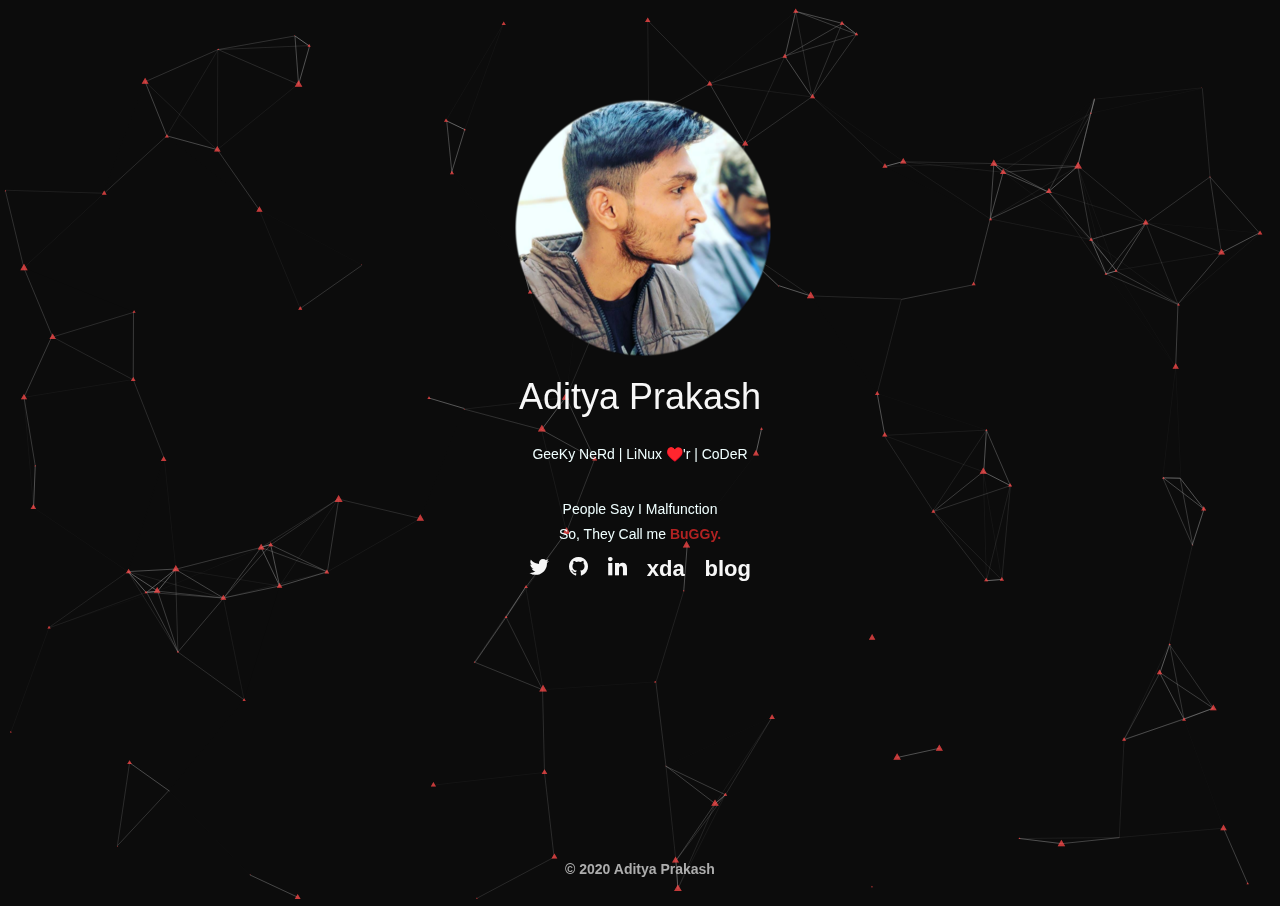
<file: index.html>
<!DOCTYPE html>
<html>
<head>
	<meta charset="utf-8">
	<meta http-equiv="X-UA-Compatible" content="IE=edge">
	<title>Aditya Prakash</title>
	<meta name="viewport" content="width=device-width, initial-scale=1">
	<link rel="stylesheet" href="css/icomoon.css">
	<link rel="stylesheet" href="css/bootstrap.css">
	<link rel="stylesheet" href="css/style.css">
</head>
<body>
	<div id="particles-js">
		<div class="main-content">
			<figure>
				<img src="images/profile_img.ico" alt="Aditya Prakash">
			</figure>
			<h1>Aditya Prakash</h1>
			<h5><font color="#F0FFFF">GeeKy NeRd | LiNux ♥️'r | CoDeR</font></h5>
			<br>
			<h5><font color="#F0FFFF">People Say I Malfunction</h5></font>
			<h5><font color="#F0FFFF">So, They Call me </font><font color="#B22222"><b>BuGGy<b>.</h5></font>
			
			<ul class="social">
				<li><a href="https://twitter.com/adityaeth" target="_blank"><i class="icon-twitter"></i></a></li>
				<li><a href="https://github.com/adityaeth" target="_blank"><i class="icon-github"></i></a></li>
				<!--<li><a href="https://www.instagram.com/aditya.eth" target="_blank"><i class="icon-instagram"></i></a></li>
				<li><a href="https://www.facebook.com/adityaeth" target="_blank"><i class="icon-facebook"></i></a></li>-->
				<li><a href="https://linkedin.com/adityaeth" target="_blank"><i class="icon-linkedin"></i></a></li>
				<li><a href="https://forum.xda-developers.com/member.php?u=8484705" target="_blank">xda</a></li>
				<li><a href="https://www.buggy.wtf" target="_blank">blog</a></li>
			</ul>
		</div>
		<footer id="footer">
			&copy; 2020 Aditya Prakash
		</footer>
	</div>
	<script src="js/particles.js"></script>
	<script src="js/app.js"></script>
</body>
</html>
</file>
<file: css/icomoon.css>
@font-face {
    font-family: 'icomoon';
    src:    url('fonts/icomoon.eot?195opb');
    src:    url('fonts/icomoon.eot?195opb#iefix') format('embedded-opentype'),
        url('fonts/icomoon.ttf?195opb') format('truetype'),
        url('fonts/icomoon.woff?195opb') format('woff'),
        url('fonts/icomoon.svg?195opb#icomoon') format('svg');
    font-weight: normal;
    font-style: normal;
}

[class^="icon-"], [class*=" icon-"] {
    /* use !important to prevent issues with browser extensions that change fonts */
    font-family: 'icomoon' !important;
    speak: none;
    font-style: normal;
    font-weight: normal;
    font-variant: normal;
    text-transform: none;
    line-height: 1;

    /* Better Font Rendering =========== */
    -webkit-font-smoothing: antialiased;
    -moz-osx-font-smoothing: grayscale;
}

.icon-glass:before {
    content: "\f000";
}
.icon-music:before {
    content: "\f001";
}
.icon-search:before {
    content: "\f002";
}
.icon-envelope-o:before {
    content: "\f003";
}
.icon-heart:before {
    content: "\f004";
}
.icon-star:before {
    content: "\f005";
}
.icon-star-o:before {
    content: "\f006";
}
.icon-user:before {
    content: "\f007";
}
.icon-film:before {
    content: "\f008";
}
.icon-th-large:before {
    content: "\f009";
}
.icon-th:before {
    content: "\f00a";
}
.icon-th-list:before {
    content: "\f00b";
}
.icon-check:before {
    content: "\f00c";
}
.icon-close:before {
    content: "\f00d";
}
.icon-remove:before {
    content: "\f00d";
}
.icon-times:before {
    content: "\f00d";
}
.icon-search-plus:before {
    content: "\f00e";
}
.icon-search-minus:before {
    content: "\f010";
}
.icon-power-off:before {
    content: "\f011";
}
.icon-signal:before {
    content: "\f012";
}
.icon-cog:before {
    content: "\f013";
}
.icon-gear:before {
    content: "\f013";
}
.icon-trash-o:before {
    content: "\f014";
}
.icon-home:before {
    content: "\f015";
}
.icon-file-o:before {
    content: "\f016";
}
.icon-clock-o:before {
    content: "\f017";
}
.icon-road:before {
    content: "\f018";
}
.icon-download:before {
    content: "\f019";
}
.icon-arrow-circle-o-down:before {
    content: "\f01a";
}
.icon-arrow-circle-o-up:before {
    content: "\f01b";
}
.icon-inbox:before {
    content: "\f01c";
}
.icon-play-circle-o:before {
    content: "\f01d";
}
.icon-repeat:before {
    content: "\f01e";
}
.icon-rotate-right:before {
    content: "\f01e";
}
.icon-refresh:before {
    content: "\f021";
}
.icon-list-alt:before {
    content: "\f022";
}
.icon-lock:before {
    content: "\f023";
}
.icon-flag:before {
    content: "\f024";
}
.icon-headphones:before {
    content: "\f025";
}
.icon-volume-off:before {
    content: "\f026";
}
.icon-volume-down:before {
    content: "\f027";
}
.icon-volume-up:before {
    content: "\f028";
}
.icon-qrcode:before {
    content: "\f029";
}
.icon-barcode:before {
    content: "\f02a";
}
.icon-tag:before {
    content: "\f02b";
}
.icon-tags:before {
    content: "\f02c";
}
.icon-book:before {
    content: "\f02d";
}
.icon-bookmark:before {
    content: "\f02e";
}
.icon-print:before {
    content: "\f02f";
}
.icon-camera:before {
    content: "\f030";
}
.icon-font:before {
    content: "\f031";
}
.icon-bold:before {
    content: "\f032";
}
.icon-italic:before {
    content: "\f033";
}
.icon-text-height:before {
    content: "\f034";
}
.icon-text-width:before {
    content: "\f035";
}
.icon-align-left:before {
    content: "\f036";
}
.icon-align-center:before {
    content: "\f037";
}
.icon-align-right:before {
    content: "\f038";
}
.icon-align-justify:before {
    content: "\f039";
}
.icon-list:before {
    content: "\f03a";
}
.icon-dedent:before {
    content: "\f03b";
}
.icon-outdent:before {
    content: "\f03b";
}
.icon-indent:before {
    content: "\f03c";
}
.icon-video-camera:before {
    content: "\f03d";
}
.icon-image:before {
    content: "\f03e";
}
.icon-photo:before {
    content: "\f03e";
}
.icon-picture-o:before {
    content: "\f03e";
}
.icon-pencil:before {
    content: "\f040";
}
.icon-map-marker:before {
    content: "\f041";
}
.icon-adjust:before {
    content: "\f042";
}
.icon-tint:before {
    content: "\f043";
}
.icon-edit:before {
    content: "\f044";
}
.icon-pencil-square-o:before {
    content: "\f044";
}
.icon-share-square-o:before {
    content: "\f045";
}
.icon-check-square-o:before {
    content: "\f046";
}
.icon-arrows:before {
    content: "\f047";
}
.icon-step-backward:before {
    content: "\f048";
}
.icon-fast-backward:before {
    content: "\f049";
}
.icon-backward:before {
    content: "\f04a";
}
.icon-play:before {
    content: "\f04b";
}
.icon-pause:before {
    content: "\f04c";
}
.icon-stop:before {
    content: "\f04d";
}
.icon-forward:before {
    content: "\f04e";
}
.icon-fast-forward:before {
    content: "\f050";
}
.icon-step-forward:before {
    content: "\f051";
}
.icon-eject:before {
    content: "\f052";
}
.icon-chevron-left:before {
    content: "\f053";
}
.icon-chevron-right:before {
    content: "\f054";
}
.icon-plus-circle:before {
    content: "\f055";
}
.icon-minus-circle:before {
    content: "\f056";
}
.icon-times-circle:before {
    content: "\f057";
}
.icon-check-circle:before {
    content: "\f058";
}
.icon-question-circle:before {
    content: "\f059";
}
.icon-info-circle:before {
    content: "\f05a";
}
.icon-crosshairs:before {
    content: "\f05b";
}
.icon-times-circle-o:before {
    content: "\f05c";
}
.icon-check-circle-o:before {
    content: "\f05d";
}
.icon-ban:before {
    content: "\f05e";
}
.icon-arrow-left:before {
    content: "\f060";
}
.icon-arrow-right:before {
    content: "\f061";
}
.icon-arrow-up:before {
    content: "\f062";
}
.icon-arrow-down:before {
    content: "\f063";
}
.icon-mail-forward:before {
    content: "\f064";
}
.icon-share:before {
    content: "\f064";
}
.icon-expand:before {
    content: "\f065";
}
.icon-compress:before {
    content: "\f066";
}
.icon-plus:before {
    content: "\f067";
}
.icon-minus:before {
    content: "\f068";
}
.icon-asterisk:before {
    content: "\f069";
}
.icon-exclamation-circle:before {
    content: "\f06a";
}
.icon-gift:before {
    content: "\f06b";
}
.icon-leaf:before {
    content: "\f06c";
}
.icon-fire:before {
    content: "\f06d";
}
.icon-eye:before {
    content: "\f06e";
}
.icon-eye-slash:before {
    content: "\f070";
}
.icon-exclamation-triangle:before {
    content: "\f071";
}
.icon-warning:before {
    content: "\f071";
}
.icon-plane:before {
    content: "\f072";
}
.icon-calendar:before {
    content: "\f073";
}
.icon-random:before {
    content: "\f074";
}
.icon-comment:before {
    content: "\f075";
}
.icon-magnet:before {
    content: "\f076";
}
.icon-chevron-up:before {
    content: "\f077";
}
.icon-chevron-down:before {
    content: "\f078";
}
.icon-retweet:before {
    content: "\f079";
}
.icon-shopping-cart:before {
    content: "\f07a";
}
.icon-folder:before {
    content: "\f07b";
}
.icon-folder-open:before {
    content: "\f07c";
}
.icon-arrows-v:before {
    content: "\f07d";
}
.icon-arrows-h:before {
    content: "\f07e";
}
.icon-bar-chart:before {
    content: "\f080";
}
.icon-bar-chart-o:before {
    content: "\f080";
}
.icon-twitter-square:before {
    content: "\f081";
}
.icon-facebook-square:before {
    content: "\f082";
}
.icon-camera-retro:before {
    content: "\f083";
}
.icon-key:before {
    content: "\f084";
}
.icon-cogs:before {
    content: "\f085";
}
.icon-gears:before {
    content: "\f085";
}
.icon-comments:before {
    content: "\f086";
}
.icon-thumbs-o-up:before {
    content: "\f087";
}
.icon-thumbs-o-down:before {
    content: "\f088";
}
.icon-star-half:before {
    content: "\f089";
}
.icon-heart-o:before {
    content: "\f08a";
}
.icon-sign-out:before {
    content: "\f08b";
}
.icon-linkedin-square:before {
    content: "\f08c";
}
.icon-thumb-tack:before {
    content: "\f08d";
}
.icon-external-link:before {
    content: "\f08e";
}
.icon-sign-in:before {
    content: "\f090";
}
.icon-trophy:before {
    content: "\f091";
}
.icon-github-square:before {
    content: "\f092";
}
.icon-upload:before {
    content: "\f093";
}
.icon-lemon-o:before {
    content: "\f094";
}
.icon-phone:before {
    content: "\f095";
}
.icon-square-o:before {
    content: "\f096";
}
.icon-bookmark-o:before {
    content: "\f097";
}
.icon-phone-square:before {
    content: "\f098";
}
.icon-twitter:before {
    content: "\f099";
}
.icon-facebook:before {
    content: "\f09a";
}
.icon-facebook-f:before {
    content: "\f09a";
}
.icon-github:before {
    content: "\f09b";
}
.icon-unlock:before {
    content: "\f09c";
}
.icon-credit-card:before {
    content: "\f09d";
}
.icon-feed:before {
    content: "\f09e";
}
.icon-rss:before {
    content: "\f09e";
}
.icon-hdd-o:before {
    content: "\f0a0";
}
.icon-bullhorn:before {
    content: "\f0a1";
}
.icon-bell-o:before {
    content: "\f0a2";
}
.icon-certificate:before {
    content: "\f0a3";
}
.icon-hand-o-right:before {
    content: "\f0a4";
}
.icon-hand-o-left:before {
    content: "\f0a5";
}
.icon-hand-o-up:before {
    content: "\f0a6";
}
.icon-hand-o-down:before {
    content: "\f0a7";
}
.icon-arrow-circle-left:before {
    content: "\f0a8";
}
.icon-arrow-circle-right:before {
    content: "\f0a9";
}
.icon-arrow-circle-up:before {
    content: "\f0aa";
}
.icon-arrow-circle-down:before {
    content: "\f0ab";
}
.icon-globe:before {
    content: "\f0ac";
}
.icon-wrench:before {
    content: "\f0ad";
}
.icon-tasks:before {
    content: "\f0ae";
}
.icon-filter:before {
    content: "\f0b0";
}
.icon-briefcase:before {
    content: "\f0b1";
}
.icon-arrows-alt:before {
    content: "\f0b2";
}
.icon-group:before {
    content: "\f0c0";
}
.icon-users:before {
    content: "\f0c0";
}
.icon-chain:before {
    content: "\f0c1";
}
.icon-link:before {
    content: "\f0c1";
}
.icon-cloud:before {
    content: "\f0c2";
}
.icon-flask:before {
    content: "\f0c3";
}
.icon-cut:before {
    content: "\f0c4";
}
.icon-scissors:before {
    content: "\f0c4";
}
.icon-copy:before {
    content: "\f0c5";
}
.icon-files-o:before {
    content: "\f0c5";
}
.icon-paperclip:before {
    content: "\f0c6";
}
.icon-floppy-o:before {
    content: "\f0c7";
}
.icon-save:before {
    content: "\f0c7";
}
.icon-square:before {
    content: "\f0c8";
}
.icon-bars:before {
    content: "\f0c9";
}
.icon-navicon:before {
    content: "\f0c9";
}
.icon-reorder:before {
    content: "\f0c9";
}
.icon-list-ul:before {
    content: "\f0ca";
}
.icon-list-ol:before {
    content: "\f0cb";
}
.icon-strikethrough:before {
    content: "\f0cc";
}
.icon-underline:before {
    content: "\f0cd";
}
.icon-table:before {
    content: "\f0ce";
}
.icon-magic:before {
    content: "\f0d0";
}
.icon-truck:before {
    content: "\f0d1";
}
.icon-pinterest:before {
    content: "\f0d2";
}
.icon-pinterest-square:before {
    content: "\f0d3";
}
.icon-google-plus-square:before {
    content: "\f0d4";
}
.icon-google-plus:before {
    content: "\f0d5";
}
.icon-money:before {
    content: "\f0d6";
}
.icon-caret-down:before {
    content: "\f0d7";
}
.icon-caret-up:before {
    content: "\f0d8";
}
.icon-caret-left:before {
    content: "\f0d9";
}
.icon-caret-right:before {
    content: "\f0da";
}
.icon-columns:before {
    content: "\f0db";
}
.icon-sort:before {
    content: "\f0dc";
}
.icon-unsorted:before {
    content: "\f0dc";
}
.icon-sort-desc:before {
    content: "\f0dd";
}
.icon-sort-down:before {
    content: "\f0dd";
}
.icon-sort-asc:before {
    content: "\f0de";
}
.icon-sort-up:before {
    content: "\f0de";
}
.icon-envelope:before {
    content: "\f0e0";
}
.icon-linkedin:before {
    content: "\f0e1";
}
.icon-rotate-left:before {
    content: "\f0e2";
}
.icon-undo:before {
    content: "\f0e2";
}
.icon-gavel:before {
    content: "\f0e3";
}
.icon-legal:before {
    content: "\f0e3";
}
.icon-dashboard:before {
    content: "\f0e4";
}
.icon-tachometer:before {
    content: "\f0e4";
}
.icon-comment-o:before {
    content: "\f0e5";
}
.icon-comments-o:before {
    content: "\f0e6";
}
.icon-bolt:before {
    content: "\f0e7";
}
.icon-flash:before {
    content: "\f0e7";
}
.icon-sitemap:before {
    content: "\f0e8";
}
.icon-umbrella:before {
    content: "\f0e9";
}
.icon-clipboard:before {
    content: "\f0ea";
}
.icon-paste:before {
    content: "\f0ea";
}
.icon-lightbulb-o:before {
    content: "\f0eb";
}
.icon-exchange:before {
    content: "\f0ec";
}
.icon-cloud-download:before {
    content: "\f0ed";
}
.icon-cloud-upload:before {
    content: "\f0ee";
}
.icon-user-md:before {
    content: "\f0f0";
}
.icon-stethoscope:before {
    content: "\f0f1";
}
.icon-suitcase:before {
    content: "\f0f2";
}
.icon-bell:before {
    content: "\f0f3";
}
.icon-coffee:before {
    content: "\f0f4";
}
.icon-cutlery:before {
    content: "\f0f5";
}
.icon-file-text-o:before {
    content: "\f0f6";
}
.icon-building-o:before {
    content: "\f0f7";
}
.icon-hospital-o:before {
    content: "\f0f8";
}
.icon-ambulance:before {
    content: "\f0f9";
}
.icon-medkit:before {
    content: "\f0fa";
}
.icon-fighter-jet:before {
    content: "\f0fb";
}
.icon-beer:before {
    content: "\f0fc";
}
.icon-h-square:before {
    content: "\f0fd";
}
.icon-plus-square:before {
    content: "\f0fe";
}
.icon-angle-double-left:before {
    content: "\f100";
}
.icon-angle-double-right:before {
    content: "\f101";
}
.icon-angle-double-up:before {
    content: "\f102";
}
.icon-angle-double-down:before {
    content: "\f103";
}
.icon-angle-left:before {
    content: "\f104";
}
.icon-angle-right:before {
    content: "\f105";
}
.icon-angle-up:before {
    content: "\f106";
}
.icon-angle-down:before {
    content: "\f107";
}
.icon-desktop:before {
    content: "\f108";
}
.icon-laptop:before {
    content: "\f109";
}
.icon-tablet:before {
    content: "\f10a";
}
.icon-mobile:before {
    content: "\f10b";
}
.icon-mobile-phone:before {
    content: "\f10b";
}
.icon-circle-o:before {
    content: "\f10c";
}
.icon-quote-left:before {
    content: "\f10d";
}
.icon-quote-right:before {
    content: "\f10e";
}
.icon-spinner:before {
    content: "\f110";
}
.icon-circle:before {
    content: "\f111";
}
.icon-mail-reply:before {
    content: "\f112";
}
.icon-reply:before {
    content: "\f112";
}
.icon-github-alt:before {
    content: "\f113";
}
.icon-folder-o:before {
    content: "\f114";
}
.icon-folder-open-o:before {
    content: "\f115";
}
.icon-smile-o:before {
    content: "\f118";
}
.icon-frown-o:before {
    content: "\f119";
}
.icon-meh-o:before {
    content: "\f11a";
}
.icon-gamepad:before {
    content: "\f11b";
}
.icon-keyboard-o:before {
    content: "\f11c";
}
.icon-flag-o:before {
    content: "\f11d";
}
.icon-flag-checkered:before {
    content: "\f11e";
}
.icon-terminal:before {
    content: "\f120";
}
.icon-code:before {
    content: "\f121";
}
.icon-mail-reply-all:before {
    content: "\f122";
}
.icon-reply-all:before {
    content: "\f122";
}
.icon-star-half-empty:before {
    content: "\f123";
}
.icon-star-half-full:before {
    content: "\f123";
}
.icon-star-half-o:before {
    content: "\f123";
}
.icon-location-arrow:before {
    content: "\f124";
}
.icon-crop:before {
    content: "\f125";
}
.icon-code-fork:before {
    content: "\f126";
}
.icon-chain-broken:before {
    content: "\f127";
}
.icon-unlink:before {
    content: "\f127";
}
.icon-question:before {
    content: "\f128";
}
.icon-info:before {
    content: "\f129";
}
.icon-exclamation:before {
    content: "\f12a";
}
.icon-superscript:before {
    content: "\f12b";
}
.icon-subscript:before {
    content: "\f12c";
}
.icon-eraser:before {
    content: "\f12d";
}
.icon-puzzle-piece:before {
    content: "\f12e";
}
.icon-microphone:before {
    content: "\f130";
}
.icon-microphone-slash:before {
    content: "\f131";
}
.icon-shield:before {
    content: "\f132";
}
.icon-calendar-o:before {
    content: "\f133";
}
.icon-fire-extinguisher:before {
    content: "\f134";
}
.icon-rocket:before {
    content: "\f135";
}
.icon-maxcdn:before {
    content: "\f136";
}
.icon-chevron-circle-left:before {
    content: "\f137";
}
.icon-chevron-circle-right:before {
    content: "\f138";
}
.icon-chevron-circle-up:before {
    content: "\f139";
}
.icon-chevron-circle-down:before {
    content: "\f13a";
}
.icon-html5:before {
    content: "\f13b";
}
.icon-css3:before {
    content: "\f13c";
}
.icon-anchor:before {
    content: "\f13d";
}
.icon-unlock-alt:before {
    content: "\f13e";
}
.icon-bullseye:before {
    content: "\f140";
}
.icon-ellipsis-h:before {
    content: "\f141";
}
.icon-ellipsis-v:before {
    content: "\f142";
}
.icon-rss-square:before {
    content: "\f143";
}
.icon-play-circle:before {
    content: "\f144";
}
.icon-ticket:before {
    content: "\f145";
}
.icon-minus-square:before {
    content: "\f146";
}
.icon-minus-square-o:before {
    content: "\f147";
}
.icon-level-up:before {
    content: "\f148";
}
.icon-level-down:before {
    content: "\f149";
}
.icon-check-square:before {
    content: "\f14a";
}
.icon-pencil-square:before {
    content: "\f14b";
}
.icon-external-link-square:before {
    content: "\f14c";
}
.icon-share-square:before {
    content: "\f14d";
}
.icon-compass:before {
    content: "\f14e";
}
.icon-caret-square-o-down:before {
    content: "\f150";
}
.icon-toggle-down:before {
    content: "\f150";
}
.icon-caret-square-o-up:before {
    content: "\f151";
}
.icon-toggle-up:before {
    content: "\f151";
}
.icon-caret-square-o-right:before {
    content: "\f152";
}
.icon-toggle-right:before {
    content: "\f152";
}
.icon-eur:before {
    content: "\f153";
}
.icon-euro:before {
    content: "\f153";
}
.icon-gbp:before {
    content: "\f154";
}
.icon-dollar:before {
    content: "\f155";
}
.icon-usd:before {
    content: "\f155";
}
.icon-inr:before {
    content: "\f156";
}
.icon-rupee:before {
    content: "\f156";
}
.icon-cny:before {
    content: "\f157";
}
.icon-jpy:before {
    content: "\f157";
}
.icon-rmb:before {
    content: "\f157";
}
.icon-yen:before {
    content: "\f157";
}
.icon-rouble:before {
    content: "\f158";
}
.icon-rub:before {
    content: "\f158";
}
.icon-ruble:before {
    content: "\f158";
}
.icon-krw:before {
    content: "\f159";
}
.icon-won:before {
    content: "\f159";
}
.icon-bitcoin:before {
    content: "\f15a";
}
.icon-btc:before {
    content: "\f15a";
}
.icon-file:before {
    content: "\f15b";
}
.icon-file-text:before {
    content: "\f15c";
}
.icon-sort-alpha-asc:before {
    content: "\f15d";
}
.icon-sort-alpha-desc:before {
    content: "\f15e";
}
.icon-sort-amount-asc:before {
    content: "\f160";
}
.icon-sort-amount-desc:before {
    content: "\f161";
}
.icon-sort-numeric-asc:before {
    content: "\f162";
}
.icon-sort-numeric-desc:before {
    content: "\f163";
}
.icon-thumbs-up:before {
    content: "\f164";
}
.icon-thumbs-down:before {
    content: "\f165";
}
.icon-youtube-square:before {
    content: "\f166";
}
.icon-youtube:before {
    content: "\f167";
}
.icon-xing:before {
    content: "\f168";
}
.icon-xing-square:before {
    content: "\f169";
}
.icon-youtube-play:before {
    content: "\f16a";
}
.icon-dropbox:before {
    content: "\f16b";
}
.icon-stack-overflow:before {
    content: "\f16c";
}
.icon-instagram:before {
    content: "\f16d";
}
.icon-flickr:before {
    content: "\f16e";
}
.icon-adn:before {
    content: "\f170";
}
.icon-bitbucket:before {
    content: "\f171";
}
.icon-bitbucket-square:before {
    content: "\f172";
}
.icon-tumblr:before {
    content: "\f173";
}
.icon-tumblr-square:before {
    content: "\f174";
}
.icon-long-arrow-down:before {
    content: "\f175";
}
.icon-long-arrow-up:before {
    content: "\f176";
}
.icon-long-arrow-left:before {
    content: "\f177";
}
.icon-long-arrow-right:before {
    content: "\f178";
}
.icon-apple:before {
    content: "\f179";
}
.icon-windows:before {
    content: "\f17a";
}
.icon-android:before {
    content: "\f17b";
}
.icon-linux:before {
    content: "\f17c";
}
.icon-dribbble:before {
    content: "\f17d";
}
.icon-skype:before {
    content: "\f17e";
}
.icon-foursquare:before {
    content: "\f180";
}
.icon-trello:before {
    content: "\f181";
}
.icon-female:before {
    content: "\f182";
}
.icon-male:before {
    content: "\f183";
}
.icon-gittip:before {
    content: "\f184";
}
.icon-gratipay:before {
    content: "\f184";
}
.icon-sun-o:before {
    content: "\f185";
}
.icon-moon-o:before {
    content: "\f186";
}
.icon-archive:before {
    content: "\f187";
}
.icon-bug:before {
    content: "\f188";
}
.icon-vk:before {
    content: "\f189";
}
.icon-weibo:before {
    content: "\f18a";
}
.icon-renren:before {
    content: "\f18b";
}
.icon-pagelines:before {
    content: "\f18c";
}
.icon-stack-exchange:before {
    content: "\f18d";
}
.icon-arrow-circle-o-right:before {
    content: "\f18e";
}
.icon-arrow-circle-o-left:before {
    content: "\f190";
}
.icon-caret-square-o-left:before {
    content: "\f191";
}
.icon-toggle-left:before {
    content: "\f191";
}
.icon-dot-circle-o:before {
    content: "\f192";
}
.icon-wheelchair:before {
    content: "\f193";
}
.icon-vimeo-square:before {
    content: "\f194";
}
.icon-try:before {
    content: "\f195";
}
.icon-turkish-lira:before {
    content: "\f195";
}
.icon-plus-square-o:before {
    content: "\f196";
}
.icon-space-shuttle:before {
    content: "\f197";
}
.icon-slack:before {
    content: "\f198";
}
.icon-envelope-square:before {
    content: "\f199";
}
.icon-wordpress:before {
    content: "\f19a";
}
.icon-openid:before {
    content: "\f19b";
}
.icon-bank:before {
    content: "\f19c";
}
.icon-institution:before {
    content: "\f19c";
}
.icon-university:before {
    content: "\f19c";
}
.icon-graduation-cap:before {
    content: "\f19d";
}
.icon-mortar-board:before {
    content: "\f19d";
}
.icon-yahoo:before {
    content: "\f19e";
}
.icon-google:before {
    content: "\f1a0";
}
.icon-reddit:before {
    content: "\f1a1";
}
.icon-reddit-square:before {
    content: "\f1a2";
}
.icon-stumbleupon-circle:before {
    content: "\f1a3";
}
.icon-stumbleupon:before {
    content: "\f1a4";
}
.icon-delicious:before {
    content: "\f1a5";
}
.icon-digg:before {
    content: "\f1a6";
}
.icon-pied-piper-pp:before {
    content: "\f1a7";
}
.icon-pied-piper-alt:before {
    content: "\f1a8";
}
.icon-drupal:before {
    content: "\f1a9";
}
.icon-joomla:before {
    content: "\f1aa";
}
.icon-language:before {
    content: "\f1ab";
}
.icon-fax:before {
    content: "\f1ac";
}
.icon-building:before {
    content: "\f1ad";
}
.icon-child:before {
    content: "\f1ae";
}
.icon-paw:before {
    content: "\f1b0";
}
.icon-spoon:before {
    content: "\f1b1";
}
.icon-cube:before {
    content: "\f1b2";
}
.icon-cubes:before {
    content: "\f1b3";
}
.icon-behance:before {
    content: "\f1b4";
}
.icon-behance-square:before {
    content: "\f1b5";
}
.icon-steam:before {
    content: "\f1b6";
}
.icon-steam-square:before {
    content: "\f1b7";
}
.icon-recycle:before {
    content: "\f1b8";
}
.icon-automobile:before {
    content: "\f1b9";
}
.icon-car:before {
    content: "\f1b9";
}
.icon-cab:before {
    content: "\f1ba";
}
.icon-taxi:before {
    content: "\f1ba";
}
.icon-tree:before {
    content: "\f1bb";
}
.icon-spotify:before {
    content: "\f1bc";
}
.icon-deviantart:before {
    content: "\f1bd";
}
.icon-soundcloud:before {
    content: "\f1be";
}
.icon-database:before {
    content: "\f1c0";
}
.icon-file-pdf-o:before {
    content: "\f1c1";
}
.icon-file-word-o:before {
    content: "\f1c2";
}
.icon-file-excel-o:before {
    content: "\f1c3";
}
.icon-file-powerpoint-o:before {
    content: "\f1c4";
}
.icon-file-image-o:before {
    content: "\f1c5";
}
.icon-file-photo-o:before {
    content: "\f1c5";
}
.icon-file-picture-o:before {
    content: "\f1c5";
}
.icon-file-archive-o:before {
    content: "\f1c6";
}
.icon-file-zip-o:before {
    content: "\f1c6";
}
.icon-file-audio-o:before {
    content: "\f1c7";
}
.icon-file-sound-o:before {
    content: "\f1c7";
}
.icon-file-movie-o:before {
    content: "\f1c8";
}
.icon-file-video-o:before {
    content: "\f1c8";
}
.icon-file-code-o:before {
    content: "\f1c9";
}
.icon-vine:before {
    content: "\f1ca";
}
.icon-codepen:before {
    content: "\f1cb";
}
.icon-jsfiddle:before {
    content: "\f1cc";
}
.icon-life-bouy:before {
    content: "\f1cd";
}
.icon-life-buoy:before {
    content: "\f1cd";
}
.icon-life-ring:before {
    content: "\f1cd";
}
.icon-life-saver:before {
    content: "\f1cd";
}
.icon-support:before {
    content: "\f1cd";
}
.icon-circle-o-notch:before {
    content: "\f1ce";
}
.icon-ra:before {
    content: "\f1d0";
}
.icon-rebel:before {
    content: "\f1d0";
}
.icon-resistance:before {
    content: "\f1d0";
}
.icon-empire:before {
    content: "\f1d1";
}
.icon-ge:before {
    content: "\f1d1";
}
.icon-git-square:before {
    content: "\f1d2";
}
.icon-git:before {
    content: "\f1d3";
}
.icon-hacker-news:before {
    content: "\f1d4";
}
.icon-y-combinator-square:before {
    content: "\f1d4";
}
.icon-yc-square:before {
    content: "\f1d4";
}
.icon-tencent-weibo:before {
    content: "\f1d5";
}
.icon-qq:before {
    content: "\f1d6";
}
.icon-wechat:before {
    content: "\f1d7";
}
.icon-weixin:before {
    content: "\f1d7";
}
.icon-paper-plane:before {
    content: "\f1d8";
}
.icon-send:before {
    content: "\f1d8";
}
.icon-paper-plane-o:before {
    content: "\f1d9";
}
.icon-send-o:before {
    content: "\f1d9";
}
.icon-history:before {
    content: "\f1da";
}
.icon-circle-thin:before {
    content: "\f1db";
}
.icon-header:before {
    content: "\f1dc";
}
.icon-paragraph:before {
    content: "\f1dd";
}
.icon-sliders:before {
    content: "\f1de";
}
.icon-share-alt:before {
    content: "\f1e0";
}
.icon-share-alt-square:before {
    content: "\f1e1";
}
.icon-bomb:before {
    content: "\f1e2";
}
.icon-futbol-o:before {
    content: "\f1e3";
}
.icon-soccer-ball-o:before {
    content: "\f1e3";
}
.icon-tty:before {
    content: "\f1e4";
}
.icon-binoculars:before {
    content: "\f1e5";
}
.icon-plug:before {
    content: "\f1e6";
}
.icon-slideshare:before {
    content: "\f1e7";
}
.icon-twitch:before {
    content: "\f1e8";
}
.icon-yelp:before {
    content: "\f1e9";
}
.icon-newspaper-o:before {
    content: "\f1ea";
}
.icon-wifi:before {
    content: "\f1eb";
}
.icon-calculator:before {
    content: "\f1ec";
}
.icon-paypal:before {
    content: "\f1ed";
}
.icon-google-wallet:before {
    content: "\f1ee";
}
.icon-cc-visa:before {
    content: "\f1f0";
}
.icon-cc-mastercard:before {
    content: "\f1f1";
}
.icon-cc-discover:before {
    content: "\f1f2";
}
.icon-cc-amex:before {
    content: "\f1f3";
}
.icon-cc-paypal:before {
    content: "\f1f4";
}
.icon-cc-stripe:before {
    content: "\f1f5";
}
.icon-bell-slash:before {
    content: "\f1f6";
}
.icon-bell-slash-o:before {
    content: "\f1f7";
}
.icon-trash:before {
    content: "\f1f8";
}
.icon-copyright:before {
    content: "\f1f9";
}
.icon-at:before {
    content: "\f1fa";
}
.icon-eyedropper:before {
    content: "\f1fb";
}
.icon-paint-brush:before {
    content: "\f1fc";
}
.icon-birthday-cake:before {
    content: "\f1fd";
}
.icon-area-chart:before {
    content: "\f1fe";
}
.icon-pie-chart:before {
    content: "\f200";
}
.icon-line-chart:before {
    content: "\f201";
}
.icon-lastfm:before {
    content: "\f202";
}
.icon-lastfm-square:before {
    content: "\f203";
}
.icon-toggle-off:before {
    content: "\f204";
}
.icon-toggle-on:before {
    content: "\f205";
}
.icon-bicycle:before {
    content: "\f206";
}
.icon-bus:before {
    content: "\f207";
}
.icon-ioxhost:before {
    content: "\f208";
}
.icon-angellist:before {
    content: "\f209";
}
.icon-cc:before {
    content: "\f20a";
}
.icon-ils:before {
    content: "\f20b";
}
.icon-shekel:before {
    content: "\f20b";
}
.icon-sheqel:before {
    content: "\f20b";
}
.icon-meanpath:before {
    content: "\f20c";
}
.icon-buysellads:before {
    content: "\f20d";
}
.icon-connectdevelop:before {
    content: "\f20e";
}
.icon-dashcube:before {
    content: "\f210";
}
.icon-forumbee:before {
    content: "\f211";
}
.icon-leanpub:before {
    content: "\f212";
}
.icon-sellsy:before {
    content: "\f213";
}
.icon-shirtsinbulk:before {
    content: "\f214";
}
.icon-simplybuilt:before {
    content: "\f215";
}
.icon-skyatlas:before {
    content: "\f216";
}
.icon-cart-plus:before {
    content: "\f217";
}
.icon-cart-arrow-down:before {
    content: "\f218";
}
.icon-diamond:before {
    content: "\f219";
}
.icon-ship:before {
    content: "\f21a";
}
.icon-user-secret:before {
    content: "\f21b";
}
.icon-motorcycle:before {
    content: "\f21c";
}
.icon-street-view:before {
    content: "\f21d";
}
.icon-heartbeat:before {
    content: "\f21e";
}
.icon-venus:before {
    content: "\f221";
}
.icon-mars:before {
    content: "\f222";
}
.icon-mercury:before {
    content: "\f223";
}
.icon-intersex:before {
    content: "\f224";
}
.icon-transgender:before {
    content: "\f224";
}
.icon-transgender-alt:before {
    content: "\f225";
}
.icon-venus-double:before {
    content: "\f226";
}
.icon-mars-double:before {
    content: "\f227";
}
.icon-venus-mars:before {
    content: "\f228";
}
.icon-mars-stroke:before {
    content: "\f229";
}
.icon-mars-stroke-v:before {
    content: "\f22a";
}
.icon-mars-stroke-h:before {
    content: "\f22b";
}
.icon-neuter:before {
    content: "\f22c";
}
.icon-genderless:before {
    content: "\f22d";
}
.icon-facebook-official:before {
    content: "\f230";
}
.icon-pinterest-p:before {
    content: "\f231";
}
.icon-whatsapp:before {
    content: "\f232";
}
.icon-server:before {
    content: "\f233";
}
.icon-user-plus:before {
    content: "\f234";
}
.icon-user-times:before {
    content: "\f235";
}
.icon-bed:before {
    content: "\f236";
}
.icon-hotel:before {
    content: "\f236";
}
.icon-viacoin:before {
    content: "\f237";
}
.icon-train:before {
    content: "\f238";
}
.icon-subway:before {
    content: "\f239";
}
.icon-medium:before {
    content: "\f23a";
}
.icon-y-combinator:before {
    content: "\f23b";
}
.icon-yc:before {
    content: "\f23b";
}
.icon-optin-monster:before {
    content: "\f23c";
}
.icon-opencart:before {
    content: "\f23d";
}
.icon-expeditedssl:before {
    content: "\f23e";
}
.icon-battery-4:before {
    content: "\f240";
}
.icon-battery-full:before {
    content: "\f240";
}
.icon-battery-3:before {
    content: "\f241";
}
.icon-battery-three-quarters:before {
    content: "\f241";
}
.icon-battery-2:before {
    content: "\f242";
}
.icon-battery-half:before {
    content: "\f242";
}
.icon-battery-1:before {
    content: "\f243";
}
.icon-battery-quarter:before {
    content: "\f243";
}
.icon-battery-0:before {
    content: "\f244";
}
.icon-battery-empty:before {
    content: "\f244";
}
.icon-mouse-pointer:before {
    content: "\f245";
}
.icon-i-cursor:before {
    content: "\f246";
}
.icon-object-group:before {
    content: "\f247";
}
.icon-object-ungroup:before {
    content: "\f248";
}
.icon-sticky-note:before {
    content: "\f249";
}
.icon-sticky-note-o:before {
    content: "\f24a";
}
.icon-cc-jcb:before {
    content: "\f24b";
}
.icon-cc-diners-club:before {
    content: "\f24c";
}
.icon-clone:before {
    content: "\f24d";
}
.icon-balance-scale:before {
    content: "\f24e";
}
.icon-hourglass-o:before {
    content: "\f250";
}
.icon-hourglass-1:before {
    content: "\f251";
}
.icon-hourglass-start:before {
    content: "\f251";
}
.icon-hourglass-2:before {
    content: "\f252";
}
.icon-hourglass-half:before {
    content: "\f252";
}
.icon-hourglass-3:before {
    content: "\f253";
}
.icon-hourglass-end:before {
    content: "\f253";
}
.icon-hourglass:before {
    content: "\f254";
}
.icon-hand-grab-o:before {
    content: "\f255";
}
.icon-hand-rock-o:before {
    content: "\f255";
}
.icon-hand-paper-o:before {
    content: "\f256";
}
.icon-hand-stop-o:before {
    content: "\f256";
}
.icon-hand-scissors-o:before {
    content: "\f257";
}
.icon-hand-lizard-o:before {
    content: "\f258";
}
.icon-hand-spock-o:before {
    content: "\f259";
}
.icon-hand-pointer-o:before {
    content: "\f25a";
}
.icon-hand-peace-o:before {
    content: "\f25b";
}
.icon-trademark:before {
    content: "\f25c";
}
.icon-registered:before {
    content: "\f25d";
}
.icon-creative-commons:before {
    content: "\f25e";
}
.icon-gg:before {
    content: "\f260";
}
.icon-gg-circle:before {
    content: "\f261";
}
.icon-tripadvisor:before {
    content: "\f262";
}
.icon-odnoklassniki:before {
    content: "\f263";
}
.icon-odnoklassniki-square:before {
    content: "\f264";
}
.icon-get-pocket:before {
    content: "\f265";
}
.icon-wikipedia-w:before {
    content: "\f266";
}
.icon-safari:before {
    content: "\f267";
}
.icon-chrome:before {
    content: "\f268";
}
.icon-firefox:before {
    content: "\f269";
}
.icon-opera:before {
    content: "\f26a";
}
.icon-internet-explorer:before {
    content: "\f26b";
}
.icon-television:before {
    content: "\f26c";
}
.icon-tv:before {
    content: "\f26c";
}
.icon-contao:before {
    content: "\f26d";
}
.icon-500px:before {
    content: "\f26e";
}
.icon-amazon:before {
    content: "\f270";
}
.icon-calendar-plus-o:before {
    content: "\f271";
}
.icon-calendar-minus-o:before {
    content: "\f272";
}
.icon-calendar-times-o:before {
    content: "\f273";
}
.icon-calendar-check-o:before {
    content: "\f274";
}
.icon-industry:before {
    content: "\f275";
}
.icon-map-pin:before {
    content: "\f276";
}
.icon-map-signs:before {
    content: "\f277";
}
.icon-map-o:before {
    content: "\f278";
}
.icon-map:before {
    content: "\f279";
}
.icon-commenting:before {
    content: "\f27a";
}
.icon-commenting-o:before {
    content: "\f27b";
}
.icon-houzz:before {
    content: "\f27c";
}
.icon-vimeo:before {
    content: "\f27d";
}
.icon-black-tie:before {
    content: "\f27e";
}
.icon-fonticons:before {
    content: "\f280";
}
.icon-reddit-alien:before {
    content: "\f281";
}
.icon-edge:before {
    content: "\f282";
}
.icon-credit-card-alt:before {
    content: "\f283";
}
.icon-codiepie:before {
    content: "\f284";
}
.icon-modx:before {
    content: "\f285";
}
.icon-fort-awesome:before {
    content: "\f286";
}
.icon-usb:before {
    content: "\f287";
}
.icon-product-hunt:before {
    content: "\f288";
}
.icon-mixcloud:before {
    content: "\f289";
}
.icon-scribd:before {
    content: "\f28a";
}
.icon-pause-circle:before {
    content: "\f28b";
}
.icon-pause-circle-o:before {
    content: "\f28c";
}
.icon-stop-circle:before {
    content: "\f28d";
}
.icon-stop-circle-o:before {
    content: "\f28e";
}
.icon-shopping-bag:before {
    content: "\f290";
}
.icon-shopping-basket:before {
    content: "\f291";
}
.icon-hashtag:before {
    content: "\f292";
}
.icon-bluetooth:before {
    content: "\f293";
}
.icon-bluetooth-b:before {
    content: "\f294";
}
.icon-percent:before {
    content: "\f295";
}
.icon-gitlab:before {
    content: "\f296";
}
.icon-wpbeginner:before {
    content: "\f297";
}
.icon-wpforms:before {
    content: "\f298";
}
.icon-envira:before {
    content: "\f299";
}
.icon-universal-access:before {
    content: "\f29a";
}
.icon-wheelchair-alt:before {
    content: "\f29b";
}
.icon-question-circle-o:before {
    content: "\f29c";
}
.icon-blind:before {
    content: "\f29d";
}
.icon-audio-description:before {
    content: "\f29e";
}
.icon-volume-control-phone:before {
    content: "\f2a0";
}
.icon-braille:before {
    content: "\f2a1";
}
.icon-assistive-listening-systems:before {
    content: "\f2a2";
}
.icon-american-sign-language-interpreting:before {
    content: "\f2a3";
}
.icon-asl-interpreting:before {
    content: "\f2a3";
}
.icon-deaf:before {
    content: "\f2a4";
}
.icon-deafness:before {
    content: "\f2a4";
}
.icon-hard-of-hearing:before {
    content: "\f2a4";
}
.icon-glide:before {
    content: "\f2a5";
}
.icon-glide-g:before {
    content: "\f2a6";
}
.icon-sign-language:before {
    content: "\f2a7";
}
.icon-signing:before {
    content: "\f2a7";
}
.icon-low-vision:before {
    content: "\f2a8";
}
.icon-viadeo:before {
    content: "\f2a9";
}
.icon-viadeo-square:before {
    content: "\f2aa";
}
.icon-snapchat:before {
    content: "\f2ab";
}
.icon-snapchat-ghost:before {
    content: "\f2ac";
}
.icon-snapchat-square:before {
    content: "\f2ad";
}
.icon-pied-piper:before {
    content: "\f2ae";
}
.icon-first-order:before {
    content: "\f2b0";
}
.icon-yoast:before {
    content: "\f2b1";
}
.icon-themeisle:before {
    content: "\f2b2";
}
.icon-google-plus-circle:before {
    content: "\f2b3";
}
.icon-google-plus-official:before {
    content: "\f2b3";
}
.icon-fa:before {
    content: "\f2b4";
}
.icon-font-awesome:before {
    content: "\f2b4";
}
.icon-mobile2:before {
    content: "\e000";
}
.icon-laptop2:before {
    content: "\e001";
}
.icon-desktop2:before {
    content: "\e002";
}
.icon-tablet2:before {
    content: "\e003";
}
.icon-phone2:before {
    content: "\e004";
}
.icon-document:before {
    content: "\e005";
}
.icon-documents:before {
    content: "\e006";
}
.icon-search2:before {
    content: "\e007";
}
.icon-clipboard2:before {
    content: "\e008";
}
.icon-newspaper:before {
    content: "\e009";
}
.icon-notebook:before {
    content: "\e00a";
}
.icon-book-open:before {
    content: "\e00b";
}
.icon-browser:before {
    content: "\e00c";
}
.icon-calendar2:before {
    content: "\e00d";
}
.icon-presentation:before {
    content: "\e00e";
}
.icon-picture:before {
    content: "\e00f";
}
.icon-pictures:before {
    content: "\e010";
}
.icon-video:before {
    content: "\e011";
}
.icon-camera2:before {
    content: "\e012";
}
.icon-printer:before {
    content: "\e013";
}
.icon-toolbox:before {
    content: "\e014";
}
.icon-briefcase2:before {
    content: "\e015";
}
.icon-wallet:before {
    content: "\e016";
}
.icon-gift2:before {
    content: "\e017";
}
.icon-bargraph:before {
    content: "\e018";
}
.icon-grid:before {
    content: "\e019";
}
.icon-expand2:before {
    content: "\e01a";
}
.icon-focus:before {
    content: "\e01b";
}
.icon-edit2:before {
    content: "\e01c";
}
.icon-adjustments:before {
    content: "\e01d";
}
.icon-ribbon:before {
    content: "\e01e";
}
.icon-hourglass2:before {
    content: "\e01f";
}
.icon-lock2:before {
    content: "\e020";
}
.icon-megaphone:before {
    content: "\e021";
}
.icon-shield2:before {
    content: "\e022";
}
.icon-trophy2:before {
    content: "\e023";
}
.icon-flag2:before {
    content: "\e024";
}
.icon-map2:before {
    content: "\e025";
}
.icon-puzzle:before {
    content: "\e026";
}
.icon-basket:before {
    content: "\e027";
}
.icon-envelope2:before {
    content: "\e028";
}
.icon-streetsign:before {
    content: "\e029";
}
.icon-telescope:before {
    content: "\e02a";
}
.icon-gears2:before {
    content: "\e02b";
}
.icon-key2:before {
    content: "\e02c";
}
.icon-paperclip2:before {
    content: "\e02d";
}
.icon-attachment:before {
    content: "\e02e";
}
.icon-pricetags:before {
    content: "\e02f";
}
.icon-lightbulb:before {
    content: "\e030";
}
.icon-layers:before {
    content: "\e031";
}
.icon-pencil2:before {
    content: "\e032";
}
.icon-tools:before {
    content: "\e033";
}
.icon-tools-2:before {
    content: "\e034";
}
.icon-scissors2:before {
    content: "\e035";
}
.icon-paintbrush:before {
    content: "\e036";
}
.icon-magnifying-glass:before {
    content: "\e037";
}
.icon-circle-compass:before {
    content: "\e038";
}
.icon-linegraph:before {
    content: "\e039";
}
.icon-mic:before {
    content: "\e03a";
}
.icon-strategy:before {
    content: "\e03b";
}
.icon-beaker:before {
    content: "\e03c";
}
.icon-caution:before {
    content: "\e03d";
}
.icon-recycle2:before {
    content: "\e03e";
}
.icon-anchor2:before {
    content: "\e03f";
}
.icon-profile-male:before {
    content: "\e040";
}
.icon-profile-female:before {
    content: "\e041";
}
.icon-bike:before {
    content: "\e042";
}
.icon-wine:before {
    content: "\e043";
}
.icon-hotairballoon:before {
    content: "\e044";
}
.icon-globe2:before {
    content: "\e045";
}
.icon-genius:before {
    content: "\e046";
}
.icon-map-pin2:before {
    content: "\e047";
}
.icon-dial:before {
    content: "\e048";
}
.icon-chat:before {
    content: "\e049";
}
.icon-heart2:before {
    content: "\e04a";
}
.icon-cloud2:before {
    content: "\e04b";
}
.icon-upload2:before {
    content: "\e04c";
}
.icon-download2:before {
    content: "\e04d";
}
.icon-target:before {
    content: "\e04e";
}
.icon-hazardous:before {
    content: "\e04f";
}
.icon-piechart:before {
    content: "\e050";
}
.icon-speedometer:before {
    content: "\e051";
}
.icon-global:before {
    content: "\e052";
}
.icon-compass2:before {
    content: "\e053";
}
.icon-lifesaver:before {
    content: "\e054";
}
.icon-clock:before {
    content: "\e055";
}
.icon-aperture:before {
    content: "\e056";
}
.icon-quote:before {
    content: "\e057";
}
.icon-scope:before {
    content: "\e058";
}
.icon-alarmclock:before {
    content: "\e059";
}
.icon-refresh2:before {
    content: "\e05a";
}
.icon-happy:before {
    content: "\e05b";
}
.icon-sad:before {
    content: "\e05c";
}
.icon-facebook2:before {
    content: "\e05d";
}
.icon-twitter2:before {
    content: "\e05e";
}
.icon-googleplus:before {
    content: "\e05f";
}
.icon-rss2:before {
    content: "\e060";
}
.icon-tumblr2:before {
    content: "\e061";
}
.icon-linkedin2:before {
    content: "\e062";
}
.icon-dribbble2:before {
    content: "\e063";
}
</file>
<file: css/style.css>
@font-face {
  font-family: 'icomoon';
  src: url("../fonts/icomoon/icomoon.eot?srf3rx");
  src: url("../fonts/icomoon/icomoon.eot?srf3rx#iefix") format("embedded-opentype"), url("../fonts/icomoon/icomoon.ttf?srf3rx") format("truetype"), url("../fonts/icomoon/icomoon.woff?srf3rx") format("woff"), url("../fonts/icomoon/icomoon.svg?srf3rx#icomoon") format("svg");
  font-weight: normal;
  font-style: normal;
}

html {
  background-color: #0c0c0c;
  height: 100%;
  user-select: none;
  -ms-user-select: none;
  -khtml-user-select: none;
  -webkit-user-select: none;
  -webkit-touch-callout: none;
  -moz-user-select: none;
}

body {
  font-family: "Source Sans Pro", Arial, sans-serif;
  margin: 0;
  padding: 0;
  height: 100%;
  -webkit-text-size-adjust: 100%;
}

a {
  color: #adadad;
}

h1 {
  color: #f7f7f7;
  font-family: "Source Sans Pro", Arial, sans-serif;
  margin: 5 0 30px 0;
  margin-bottom: 30px;
}

h2 {
  color: #777777;
  font-family: "Source Sans Pro", Arial, sans-serif;
  margin: 5 0 30px 0;
  margin-bottom: 30px;
  font-size: 22px;
}

.main-content {
    width: 250px;
    top: 38%;
    left: 50%;
    position: absolute;
    -moz-transform: translate(-50%, -50%);
    -o-transform: translate(-50%, -50%);
    -ms-transform: translate(-50%, -50%);
    -webkit-transform: translate(-50%, -50%);
    transform: translate(-50%, -50%); 
}

/* Figure Image */
figure {
  margin-bottom: 1.5em;
  display: block;
}

/* Icons */
.social {
  padding: 0;
  margin: 0;
  text-align: center;
  display: block;
}
.social li {
  padding: 0;
  margin: 0;
  list-style: none;
  display: -moz-inline-stack;
  display: inline-block;
  zoom: 1;
  *display: inline;
  position: relative;
}
.social li a {
  font-size: 22px;
  color: #f7f7f7;
  padding: 8px 8px;
  display: -moz-inline-stack;
  zoom: 1;
  *display: inline;
  -webkit-border-radius: 7px;
  -moz-border-radius: 7px;
  -ms-border-radius: 7px;
  border-radius: 7px;
  font-weight: bold;
}

@media screen and (max-width: 768px) {
  body {
    background-repeat: no-repeat;
  }

  .social li a {
    padding: 10px 8px;
    visibility: visible;
  }
}

.social li a:hover {
  color: #ff3270;
}

.social li a:hover, .social li a:active, .social li a:focus {
  outline: none;
  text-decoration: none;
}

/* Footer */
#footer {
  color: #adadad;
  font-size: 14px;
  position: absolute;
  bottom: 0;
  width: 100%;
  margin-bottom: 20px;
}

/* Particles container */
#particles-js {
  width: 100%;
  height: 100%;
  background-color: #0c0c0c;
  text-align: center;
}
</file>
